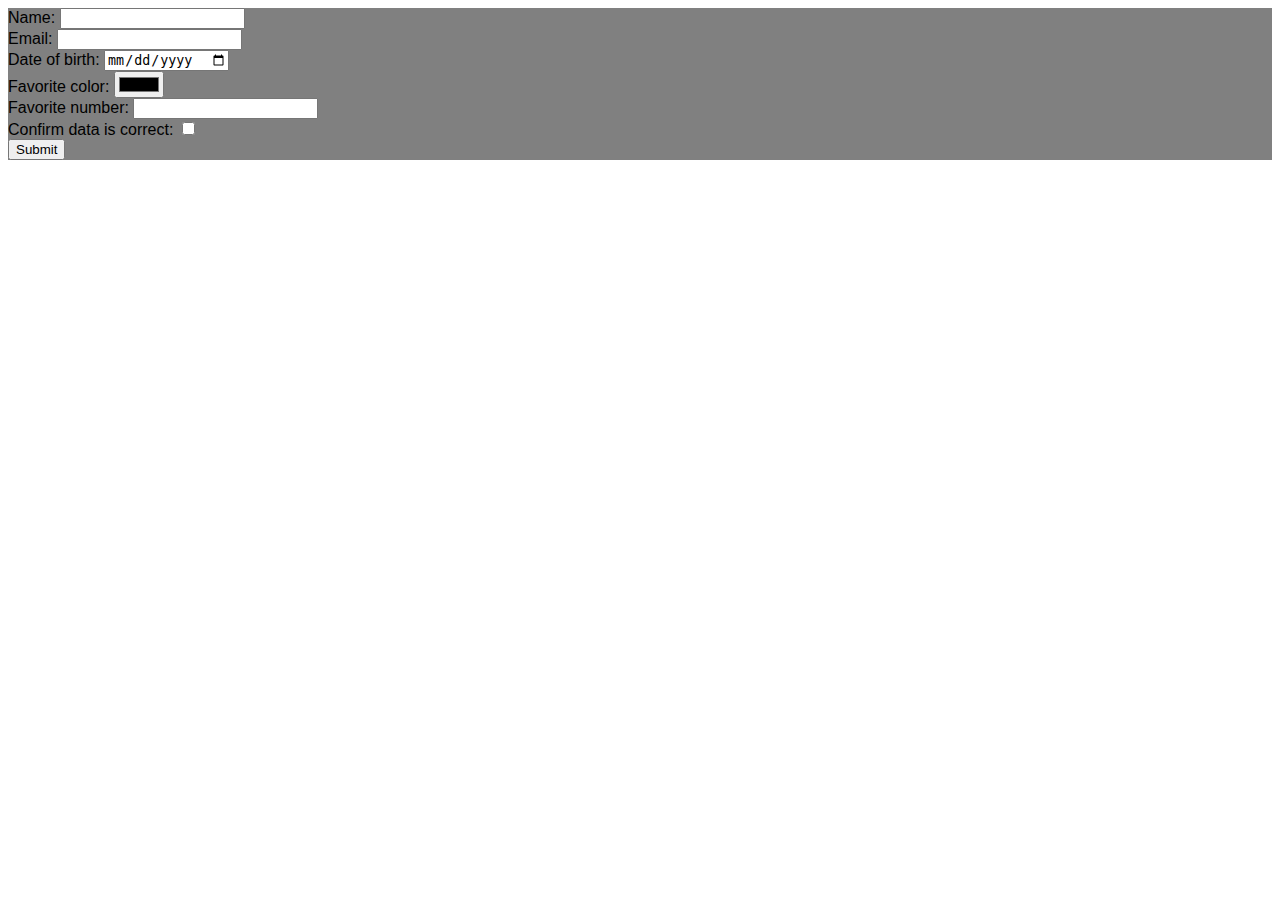
<file: 01_Intro_HTML_CSS/exercise/info.html>
<!DOCTYPE html>
<html lang="en">
<head>
<meta charset="UTF-8">
<meta http-equiv="X-UA-Compatible" content="IE=edge">
<meta name="viewport" content="width=device-width, initial-scale=1.0">
<title> Information Form</title>
<link rel="stylesheet" href="css/stylesform.css">
</head>

<body>
    <form action="http://localhost:3000/api/users/login" method="POST">
      
        <label for="name"></label>Name:</label>
        <input type="text" id="name" name="name" required />
        <br>

        <label for="email">Email:</label>
        <input type="email" id="email" name="email" required />
        <br>

        <label for="date-of-birth">Date of birth:</label>
        <input type="date" id="date-of-birth" name="date-of-birth" />
        <br>

        <label for="favorite-color">Favorite color:</label>
        <input type="color" id="favorite-color" name="favorite-color" />
        <br>

        <label for="lucky-number">Favorite number:</label>
        <input type="number" id="lucky-number" name="lucky-number" />
        <br>

        <label for="confirmation">Confirm data is correct:</label>
        <input type="checkbox" id="confirmation" name="confirmation" />
        <br>

        <input type="submit" value="Submit">
    </form>

</body>
</html>
</file>
<file: 01_Intro_HTML_CSS/exercise/css/stylesform.css>
body {
  font-family: Arial, Helvetica, sans-serif;
  background-color: #ffffff;
}

form {
  background-color : #808080;
 }
</file>
